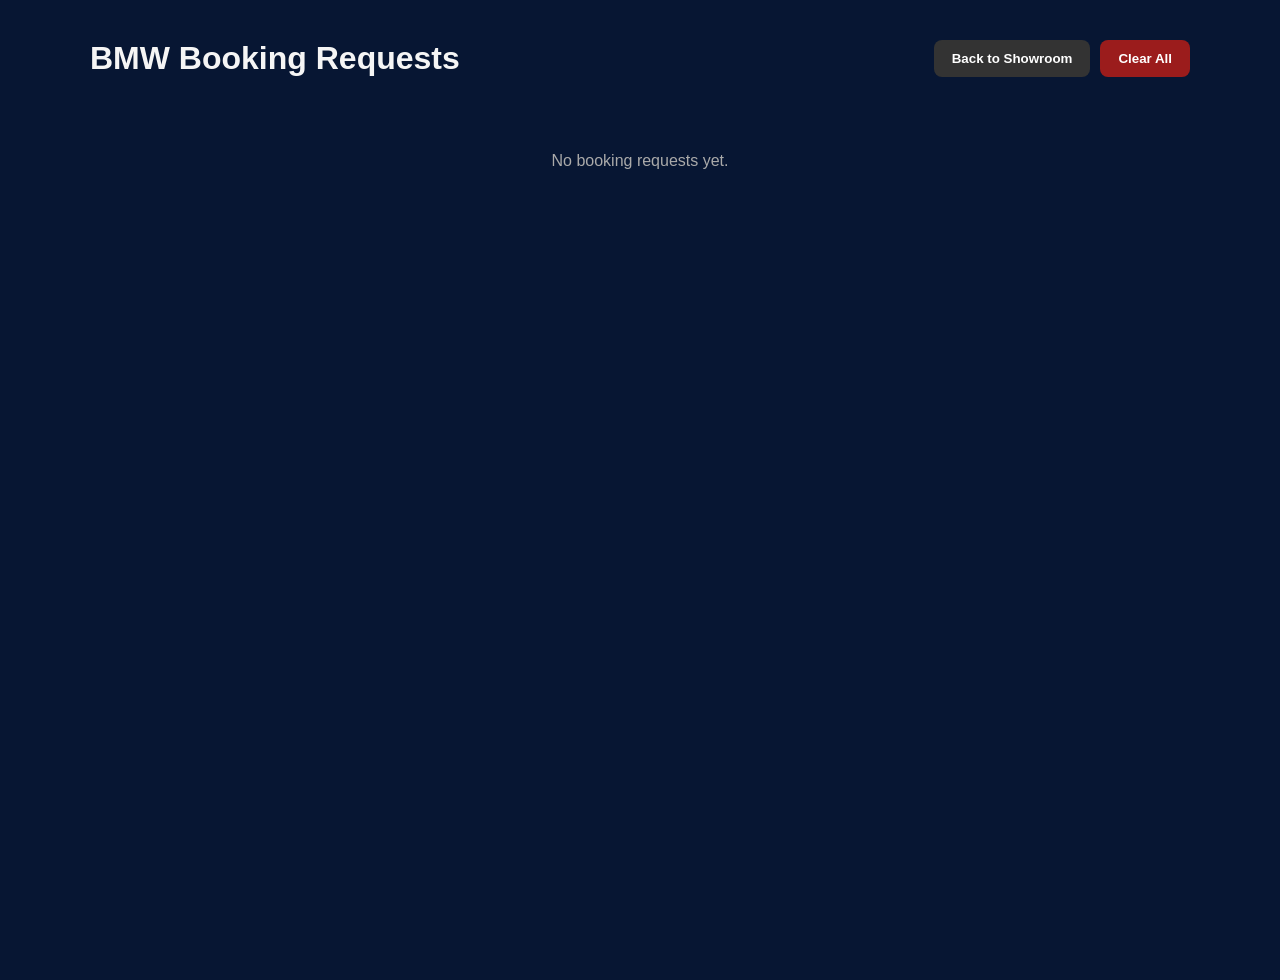
<file: admin.html>
<!DOCTYPE html>
<html lang="en">
<head>
<meta charset="UTF-8">
<meta name="viewport" content="width=device-width,initial-scale=1.0">
<title>BMW Showroom - Admin Bookings</title>
<link rel="stylesheet" href="style.css">
<style>
body{min-height:100vh;padding:40px 20px}
.admin-wrap{max-width:1100px;margin:auto}
.admin-head{display:flex;justify-content:space-between;align-items:center;gap:15px;margin-bottom:25px}
.admin-head h1{margin:0}
.admin-actions{display:flex;gap:10px;flex-wrap:wrap}
.admin-btn{border:0;border-radius:8px;padding:11px 18px;background:#087fbc;color:#fff;cursor:pointer;font-weight:700}
.admin-btn.danger{background:#9b1c1c}
.admin-btn.back{background:#333}
.booking-table{width:100%;border-collapse:collapse;overflow:hidden;border-radius:12px;background:rgba(255,255,255,.04)}
.booking-table th,.booking-table td{padding:14px;border-bottom:1px solid rgba(255,255,255,.1);text-align:left}
.booking-table th{color:#00aaff}
.empty{text-align:center;padding:50px;color:#aaa}
</style>
</head>
<body>
<div class="admin-wrap">
<div class="admin-head">
<h1>BMW Booking Requests</h1>
<div class="admin-actions">
<button class="admin-btn back" onclick="location.href='index.html'">Back to Showroom</button>
<button class="admin-btn danger" onclick="clearBookings()">Clear All</button>
</div>
</div>
<div id="bookings"></div>
</div>
<script>
function loadBookings(){
 const bookings=JSON.parse(localStorage.getItem('bmwBookings')||'[]');
 const box=document.getElementById('bookings');
 if(!bookings.length){box.innerHTML='<div class="empty">No booking requests yet.</div>';return;}
 box.innerHTML='<table class="booking-table"><thead><tr><th>#</th><th>Name</th><th>Phone</th><th>BMW</th><th>Date</th></tr></thead><tbody>'+
 bookings.slice().reverse().map((b,i)=>'<tr><td>'+(i+1)+'</td><td>'+escapeHtml(b.name)+'</td><td>'+escapeHtml(b.phone)+'</td><td>'+escapeHtml(b.car)+'</td><td>'+escapeHtml(b.timestamp)+'</td></tr>').join('')+
 '</tbody></table>';
}
function escapeHtml(v){return String(v).replace(/[&<>"']/g,m=>({'&':'&amp;','<':'&lt;','>':'&gt;','"':'&quot;',"'":'&#039;'}[m]));}
function clearBookings(){if(confirm('Delete all booking requests?')){localStorage.removeItem('bmwBookings');loadBookings();}}
loadBookings();
</script>
</body>
</html>
</file>
<file: style.css>
:root{
--color-bg-primary:#071633;
--color-bg-secondary:#0a224f;
--color-bg-card:#0f2e6b;
--color-bg-footer:#051026;
--color-accent:#00aaff;
--color-accent-hover:#3ab0ff;
--color-accent-glow:#00ccff;
--color-text:whitesmoke;
--color-text-muted:#d0e1f9;
--color-header-start:#ff0000;
--color-header-end:#0000ff;
--radius-pill:50px;
--radius-card:10px;
--radius-popup:15px;
--transition-fast:0.3s;
--transition-medium:0.4s;
--transition-slow:0.5s;
--color-glow-pink:#ff00aa;
}
 body{
margin:0;
font-family:Arial,sans-serif;
background:var(--color-bg-primary);
color:var(--color-text);
scroll-behavior:smooth;
}

a{
text-decoration:none;
color:white;
}
 
header{
display:flex;
justify-content:space-between;
align-items:center;
padding:20px 50px;
background:linear-gradient(270deg,var(--color-header-start),var(--color-accent),var(--color-header-end));
background-size:600% 600%;
animation:gradientShift 10s ease infinite;
position:sticky;
top:0;
z-index:1000;
border-bottom:2px solid var(--color-accent);
backdrop-filter:blur(8px);
box-shadow:0 5px 20px rgba(0, 136, 255, 0.4);
}

@keyframes gradientShift{
0%{background-position:0% 50%;}
50%{background-position:100% 50%;}
100%{background-position:0% 50%;}
}

header h1{
color:white;
position:relative;
display:inline-block;
margin: 0;
}

header h1::after{
content:"";
position:absolute;
left:0;
bottom:-4px;
width:0%;
height:2px;
background:white;
transition:width var(--transition-medium);
}

header h1:hover::after{
width:100%;
}

nav{
display:flex;
gap:15px;
}

nav a{
color:white;
position:relative;
padding-bottom:4px;
transition:color var(--transition-fast);
}

nav a::before{
content:"";
position:absolute;
left:50%;
bottom:0;
width:0;
height:2px;
background:var(--color-accent-glow);
box-shadow:0 0 8px var(--color-accent-glow);
transition:width var(--transition-fast),left var(--transition-fast);
}

nav a:hover,
nav a:focus-visible{
color:var(--color-accent);
}

nav a:hover::before,
nav a:focus-visible::before{
width:100%;
left:0;
}

 
.hero{
height:400px;
display:flex;
flex-direction:column;
justify-content:center;
align-items:center;
background:linear-gradient(var(--color-bg-secondary),var(--color-bg-primary));
animation:fadeIn 4s;
text-align:center;
padding:0 20px;
position:relative;
overflow:hidden;
}

.hero::before,
.hero::after{
content:"";
position:absolute;
border-radius:50%;
background:radial-gradient(circle,rgba(0,170,255,0.3),transparent 70%);
animation:floatBlob 8s ease-in-out infinite;
pointer-events:none;
}

.hero::before{
width:260px;
height:260px;
top:-60px;
left:-60px;
}

.hero::after{
width:320px;
height:320px;
bottom:-100px;
right:-80px;
animation-delay:2s;
animation-direction:reverse;
}

@keyframes floatBlob{
0%,100%{transform:translate(0,0) scale(1);}
50%{transform:translate(30px,-20px) scale(1.1);}
}

.hero h2{
font-size:3rem;
margin-bottom:15px;
position:relative;
background:linear-gradient(90deg,white,var(--color-accent-glow),white);
background-size:200% auto;
-webkit-background-clip:text;
background-clip:text;
color:transparent;
animation:shineText 5s linear infinite;
}

@keyframes shineText{
0%{background-position:0% center;}
100%{background-position:200% center;}
}

.hero p{
font-size:1.2rem;
margin-bottom:20px;
position:relative;
animation:fadeIn 2.5s ease;
color: var(--color-text-muted);
}

.hero button{
background:var(--color-accent);
border:none;
padding:12px 25px;
color:white;
cursor:pointer;
border-radius:var(--radius-pill);
transition:background var(--transition-medium),transform var(--transition-medium);
position:relative;
overflow:hidden;
animation:pulseGlow 2.5s ease-in-out infinite;
}

@keyframes pulseGlow{
0%,100%{box-shadow:0 0 0 0 rgba(0,170,255,0.5);}
50%{box-shadow:0 0 0 12px rgba(0,170,255,0);}
}

.hero button:hover,
.hero button:focus-visible{
background:var(--color-accent-hover);
transform:scale(1.05);
animation-play-state:paused;
}

button::after{
content:"";
position:absolute;
left:-100%;
top:0;
width:100%;
height:100%;
background:rgba(255,255,255,0.2);
transition:left var(--transition-slow);
}

button:hover::after{
left:100%;
}
 
.filter-buttons{
text-align:center;
margin-bottom:30px;
display:flex;
justify-content:center;
flex-wrap:wrap;
gap:10px;
}

.filter-btn{
background:var(--color-bg-card);
color:var(--color-text);
border:1px solid var(--color-accent);
padding:10px 22px;
cursor:pointer;
border-radius:var(--radius-pill);
transition:all var(--transition-fast);
font-size:14px;
box-shadow:0 4px 12px rgba(0, 100, 255, 0.2);
}

.filter-btn:hover, 
.filter-btn.active{
background:var(--color-accent);
color:white;
border-color:var(--color-accent-glow);
box-shadow:0 0 18px var(--color-accent-glow);
transform:translateY(-2px);
}
 
.cars{
display:grid;
grid-template-columns:repeat(4,1fr);
gap:30px;
padding:50px;
justify-items:center;
background: var(--color-bg-primary);
}

.car{
background:var(--color-bg-card);
padding:20px;
border-radius:var(--radius-card);
text-align:center;
border:2px solid var(--color-accent);
cursor:pointer;
position:relative;
overflow:hidden;
transform-style:preserve-3d;
opacity: 1;
transform: scale(1);
transition: opacity 0.3s ease, transform 0.3s ease, box-shadow var(--transition-fast);
box-shadow: 0 8px 20px rgba(0, 50, 150, 0.3);
}

.car.hidden {
opacity: 0;
transform: scale(0.8);
pointer-events: none;
position: absolute;
width: 0;
height: 0;
padding: 0;
margin: 0;
border: none;
overflow: hidden;
}

.car::before{
content:"";
position:absolute;
top:0;
left:-150%;
width:60%;
height:100%;
background:linear-gradient(120deg,transparent,rgba(255,255,255,0.2),transparent);
transform:skewX(-20deg);
transition:left 0.7s ease;
pointer-events:none;
}

.car:hover::before{
left:150%;
}

.car:hover,
.car:focus-within{
transform:scale(1.03) translateY(-5px);
box-shadow:0 0 30px var(--color-accent-glow);
border-color: var(--color-accent-hover);
}

.car img{
width:200px;
height:130px;
object-fit:cover;
border-radius:var(--radius-card);
transition:filter var(--transition-fast),box-shadow var(--transition-fast),transform var(--transition-fast);
}

.car img:hover{
filter:brightness(1.3);
box-shadow:0 0 20px var(--color-accent-glow);
transform:scale(1.03);
}

.details{
display:none;
margin-top:12px;
padding:12px;
background:var(--color-bg-secondary);
border:1px solid var(--color-accent);
border-radius:var(--radius-card);
font-size:13px;
line-height:1.6;
color:#e6f7ff;
animation:detailsFade 0.4s ease;
box-shadow:0 0 15px rgba(0,170,255,0.25);
}

@keyframes detailsFade{
from{opacity:0;transform:translateY(-10px);}
to{opacity:1;transform:translateY(0);}
}
 
.calculator-section{
background:linear-gradient(var(--color-bg-primary),var(--color-bg-secondary));
padding:60px 20px;
text-align:center;
border-top:2px solid var(--color-accent);
}

.calculator-section h2 {
font-size: 2rem;
margin-bottom: 8px;
color: var(--color-text);
text-shadow: 0 0 12px rgba(0,170,255,0.5);
}

.calc-box{
max-width:500px;
margin:20px auto 0 auto;
background:linear-gradient(135deg, var(--color-bg-card), #081a3a);
padding:35px;
border-radius:var(--radius-card);
border:2px solid var(--color-accent);
box-shadow:0 15px 35px rgba(0,40,100,0.6), 0 0 25px rgba(0,170,255,0.2);
}

.calc-box label{
text-align:left;
display:block;
color:var(--color-text-muted);
font-size:14px;
margin-bottom:8px;
font-weight: bold;
}

.calc-box input, 
.calc-box select{
width:100%;
padding:12px 15px;
margin-bottom:20px;
background:var(--color-bg-secondary);
border:1.5px solid var(--color-accent);
color:white;
border-radius:var(--radius-pill);
box-sizing:border-box;
transition:all var(--transition-fast);
font-size:14px;
}

.calc-box input:focus, .calc-box select:focus{
outline:none;
border-color:var(--color-accent-hover);
box-shadow:0 0 15px var(--color-accent-glow);
background:var(--color-bg-primary);
}

.calc-box button{
background:linear-gradient(135deg, #0055ff, var(--color-accent));
color:white;
border:none;
padding:12px;
width:100%;
font-weight:bold;
border-radius:var(--radius-pill);
cursor:pointer;
transition:all var(--transition-medium);
box-shadow:0 0 15px rgba(0,170,255,0.4);
font-size:15px;
}

.calc-box button:hover{
background:linear-gradient(135deg, var(--color-accent), var(--color-accent-hover));
transform:scale(1.02);
box-shadow:0 0 25px var(--color-accent-glow);
}

.calc-result{
margin-top:25px;
padding:15px;
background:var(--color-bg-secondary);
border:1.5px solid var(--color-accent-glow);
border-radius: var(--radius-card);
font-size:18px;
color:var(--color-accent-glow);
font-weight:bold;
text-shadow: 0 0 10px rgba(0,204,255,0.5);
box-shadow: inset 0 0 15px rgba(0,170,255,0.2);
}
 
.booking{
text-align:center;
padding:50px;
background:var(--color-bg-secondary);
position:relative;
border-top:2px solid var(--color-accent);
}

.booking h2{
margin-bottom:25px;
font-size:2rem;
position:relative;
display:inline-block;
color: white;
text-shadow: 0 0 10px rgba(0,170,255,0.4);
}

.booking h2::after{
content:"";
position:absolute;
left:50%;
bottom:-8px;
width:0;
height:3px;
background:var(--color-accent);
box-shadow:0 0 10px var(--color-accent-glow);
transform:translateX(-50%);
animation:growLine 1.2s ease forwards;
animation-delay:0.3s;
}

@keyframes growLine{
to{width:60px;}
}

.booking form{
display:flex;
flex-direction:column;
align-items:center;
gap:15px;
}

.booking input{
padding:12px 20px;
width:250px;
max-width:100%;
border-radius:var(--radius-pill);
border:1.5px solid var(--color-accent);
background:var(--color-bg-card);
color:white;
transition:transform var(--transition-fast),border-color var(--transition-fast);
}

.booking input:hover{
transform:scale(1.05);
}

.booking input:focus-visible{
border-color:var(--color-accent-glow);
outline:none;
box-shadow: 0 0 12px var(--color-accent-glow);
}

.booking button{
background:var(--color-accent);
border:none;
padding:12px 25px;
color:white;
cursor:pointer;
border-radius:var(--radius-pill);
transition:background var(--transition-medium),transform var(--transition-medium);
box-shadow: 0 0 12px var(--color-accent);
font-weight: bold;
}

.booking button:hover,
.booking button:focus-visible{
background:var(--color-accent-hover);
transform:scale(1.05);
box-shadow: 0 0 20px var(--color-accent-glow);
}
 
.admin-section{
background:linear-gradient(180deg, var(--color-bg-secondary), var(--color-bg-primary));
padding:60px 20px;
border-top:2px solid var(--color-accent);
}

.admin-container{
max-width:1000px;
margin:auto;
background:linear-gradient(135deg, var(--color-bg-card), #081a3a);
padding:35px;
border-radius:var(--radius-card);
border:2px solid var(--color-accent);
box-shadow:0 15px 35px rgba(0,30,80,0.6), 0 0 25px rgba(0,170,255,0.2);
}

.admin-container h2 {
color: white;
font-size: 1.8rem;
text-shadow: 0 0 12px rgba(0,170,255,0.5);
text-align: center;
margin-bottom: 5px;
}

.admin-container p {
color: var(--color-text-muted);
text-align: center;
margin-bottom: 20px;
}

table{
width:100%;
border-collapse:collapse;
margin-top:20px;
background: var(--color-bg-secondary);
border-radius: var(--radius-card);
overflow: hidden;
border: 1.5px solid var(--color-accent);
}

th, td{
padding:14px 16px;
text-align:left;
border-bottom:1px solid rgba(0,170,255,0.2);
color:var(--color-text-muted);
font-size: 14px;
}

th{
background: linear-gradient(90deg, var(--color-bg-primary), var(--color-bg-card));
color:white;
border-bottom:2px solid var(--color-accent);
font-weight: bold;
letter-spacing: 0.5px;
}

tr:hover td {
background: rgba(0,170,255,0.1);
color: white;
}

.delete-btn{
background: linear-gradient(135deg, #ff3344, #cc0022);
color:white;
border:none;
padding:6px 14px;
border-radius:var(--radius-pill);
cursor:pointer;
transition:all var(--transition-fast);
font-weight: bold;
box-shadow: 0 0 10px rgba(255,51,68,0.4);
}

.delete-btn:hover{
background: linear-gradient(135deg, #ff4d5e, #ff1a33);
transform: scale(1.05);
box-shadow: 0 0 15px rgba(255,51,68,0.8);
}

.admin-toggle-btn{
display:block;
margin:25px auto 0 auto;
background:linear-gradient(135deg, #0055ff, var(--color-accent));
color:white;
border:none;
padding:12px 28px;
border-radius:var(--radius-pill);
cursor:pointer;
transition:all var(--transition-fast);
box-shadow:0 0 15px rgba(0,170,255,0.4);
font-weight: bold;
font-size: 14px;
}

.admin-toggle-btn:hover{
background:linear-gradient(135deg, var(--color-accent), var(--color-accent-hover));
transform: scale(1.03);
box-shadow:0 0 25px var(--color-accent-glow);
}
 
footer{
text-align:center;
padding:25px;
background:var(--color-bg-footer);
border-top:2px solid var(--color-accent);
box-shadow:0 -5px 20px rgba(0,0,0,0.5);
}

.footer-content{
display:flex;
justify-content:center;
align-items:center;
gap:15px;
flex-wrap:wrap;
}

.footer-content img{
width:45px;
height:45px;
object-fit:contain;
border-radius:50%;
border:2px solid var(--color-accent);
box-shadow:0 0 12px var(--color-accent-glow);
transition:transform var(--transition-fast),box-shadow var(--transition-fast);
}

.footer-content img:hover{
transform:translateY(-6px) rotate(8deg);
box-shadow:0 6px 20px var(--color-accent-glow);
}

 
::-webkit-scrollbar{
width:10px;
}

::-webkit-scrollbar-track{
background:var(--color-bg-primary);
}

::-webkit-scrollbar-thumb{
background:var(--color-accent);
border-radius:10px;
}

::-webkit-scrollbar-thumb:hover{
background:var(--color-accent-hover);
}

 
@keyframes fadeIn{
from{opacity:0;}
to{opacity:1;}
}

@keyframes loading{
0%{left:-100%;}
100%{left:100%;}
}

@keyframes logoFade{
0%{opacity:0.4;transform:scale(0.9);}
50%{opacity:1;transform:scale(1);}
100%{opacity:0.4;transform:scale(0.9);}
}

@keyframes pop{
from{transform:scale(0.5);opacity:0;}
to{transform:scale(1);opacity:1;}
}

#loader{
position:fixed;
top:0;
left:0;
width:100%;
height:100%;
background:var(--color-bg-primary);
display:flex;
flex-direction:column;
justify-content:center;
align-items:center;
z-index:3000;
transition:opacity var(--transition-slow);
}

#loader img{
width:130px;
margin-bottom:30px;
animation:logoFade 2s ease-in-out infinite;
}

.loading-bar{
width:220px;
max-width:80vw;
height:4px;
background:var(--color-bg-secondary);
border-radius:5px;
overflow:hidden;
position:relative;
}

.loading-bar::before{
content:"";
position:absolute;
left:-100%;
top:0;
width:100%;
height:100%;
background:var(--color-accent);
animation:loading 1.5s linear infinite;
}

.popup{
position:fixed;
top:0;
left:0;
width:100%;
height:100%;
background:rgba(5, 16, 38, 0.8);
display:none;
justify-content:center;
align-items:center;
z-index:9999;
backdrop-filter:blur(6px);
padding:20px;
}

.popup-box{
background:linear-gradient(135deg,var(--color-bg-card),var(--color-bg-secondary));
padding:35px;
border-radius:var(--radius-popup);
text-align:center;
border:2px solid var(--color-accent);
box-shadow:0 0 30px var(--color-accent-glow), 0 0 50px rgba(0,170,255,0.25);
animation:pop 0.4s cubic-bezier(0.34,1.56,0.64,1);
min-width:280px;
max-width:90vw;
}

.popup-box h2{
color:white;
margin-bottom:10px;
font-size:20px;
text-shadow:0 0 10px var(--color-accent);
}

.popup-box p{
color:var(--color-text-muted);
margin-bottom:20px;
font-size:14px;
}

.popup-box button{
padding:10px 25px;
border:none;
border-radius:30px;
background:var(--color-accent);
color:white;
cursor:pointer;
transition:transform var(--transition-fast),box-shadow var(--transition-fast);
box-shadow:0 0 12px var(--color-accent);
}

.popup-box button:hover{
transform:scale(1.05);
box-shadow:0 0 22px var(--color-accent-glow);
}
 
@media (max-width:900px){
.cars{
grid-template-columns:repeat(2, 1fr);
}
}

@media (max-width:600px){
.cars{
grid-template-columns:1fr;
}
header{
padding:15px 20px;
flex-direction:column;
gap:10px;
}
nav{
flex-wrap:wrap;
justify-content:center;
gap:10px;
}
.hero{
height:auto;
padding:60px 15px;
}
.hero h2{
font-size:2rem;
}
.booking input{
width:100%;
}
}
.section-title{text-align:center;padding:20px 20px 30px}.section-title span,.eyebrow{color:var(--color-accent-glow);font-size:12px;font-weight:bold;letter-spacing:3px}.section-title h2{font-size:2.2rem;margin:8px 0}.section-title p{color:var(--color-text-muted)}.cars-section,.compare-section{padding:55px 5%;background:var(--color-bg-primary)}.toolbar{max-width:1300px;margin:auto}.toolbar>input{display:block;width:min(600px,100%);margin:0 auto 25px;padding:15px 20px;border-radius:50px;border:1px solid var(--color-accent);background:var(--color-bg-secondary);color:white;box-sizing:border-box}.toolbar>input:focus{outline:none;box-shadow:0 0 20px var(--color-accent-glow)}.car{min-width:0}.details-btn,.modal-book{background:linear-gradient(135deg,#0055ff,var(--color-accent));border:0;color:white;padding:10px 18px;border-radius:50px;cursor:pointer;font-weight:bold}.favorite{position:absolute;right:15px;top:15px;width:38px;height:38px;border:1px solid var(--color-accent);border-radius:50%;background:rgba(0,0,0,.45);color:white;font-size:20px;z-index:2;cursor:pointer}.favorite.saved{background:var(--color-accent);box-shadow:0 0 15px var(--color-accent-glow)}.compare-selects{display:grid;grid-template-columns:repeat(3,1fr);gap:15px;max-width:1000px;margin:auto}.compare-selects select{padding:14px;border-radius:12px;background:var(--color-bg-card);border:1px solid var(--color-accent);color:white}.compare-table{max-width:1100px;margin:25px auto 0;overflow:auto}.compare-table table{margin:0}.compare-table th,.compare-table td{text-align:center}.calc-extra{margin-top:15px;color:var(--color-text-muted);font-size:13px}.modal,.popup{position:fixed;inset:0;background:rgba(0,0,0,.78);backdrop-filter:blur(8px);display:none;align-items:center;justify-content:center;padding:20px;z-index:5000}.modal.show,.popup.show{display:flex}.modal-box,.popup-box{position:relative;background:linear-gradient(145deg,var(--color-bg-card),var(--color-bg-secondary));border:2px solid var(--color-accent);border-radius:20px;padding:30px;max-width:600px;width:100%;text-align:center;box-shadow:0 0 40px rgba(0,204,255,.3)}.modal-box>img{width:100%;max-height:280px;object-fit:cover;border-radius:15px}.modal-box>span{display:block;color:var(--color-accent-glow);margin-top:15px;font-size:12px;letter-spacing:2px}.modal-box h2{font-size:2rem;margin:8px}.modal-box h3{font-size:1.4rem}.close{position:absolute;right:15px;top:12px;border:0;background:rgba(0,0,0,.5);color:white;width:38px;height:38px;border-radius:50%;font-size:25px;cursor:pointer;z-index:2}.spec-grid{display:grid;grid-template-columns:repeat(2,1fr);gap:12px;margin:20px 0}.spec-grid div{padding:14px;background:rgba(0,0,0,.18);border-radius:12px}.spec-grid b,.spec-grid span{display:block}.spec-grid span{margin-top:5px;color:var(--color-text-muted);font-size:13px}.success-icon{margin:auto;width:60px;height:60px;border-radius:50%;background:var(--color-accent);display:grid;place-items:center;font-size:32px}.admin-login{min-height:100vh;display:grid;place-items:center}.login-box{width:min(420px,90%);padding:35px;background:var(--color-bg-card);border:2px solid var(--color-accent);border-radius:20px;text-align:center;box-sizing:border-box}.login-box span{color:var(--color-accent-glow);letter-spacing:3px;font-size:12px}.login-box input{width:100%;box-sizing:border-box;padding:14px;margin:15px 0;border-radius:50px;border:1px solid var(--color-accent);background:var(--color-bg-secondary);color:white}.login-box button{width:100%;padding:13px;border:0;border-radius:50px;background:var(--color-accent);color:white;font-weight:bold;cursor:pointer}.login-box p{color:var(--color-text-muted);font-size:13px}.login-box a{display:inline-block;margin-top:10px}.error{color:#ff6878!important}.dashboard{padding:50px 5%;max-width:1200px;margin:auto}.stats{display:grid;grid-template-columns:repeat(2,1fr);gap:20px}.stats>div{background:var(--color-bg-card);padding:25px;border:1px solid var(--color-accent);border-radius:15px}.stats span,.stats strong{display:block}.stats span{color:var(--color-text-muted);font-size:13px}.stats strong{font-size:2rem;margin-top:8px}.admin-table{margin-top:25px;background:var(--color-bg-card);padding:25px;border-radius:15px;border:1px solid var(--color-accent)}.table-wrap{overflow:auto}.admin-table table{min-width:700px}.logout{background:transparent;border:1px solid white;color:white;padding:7px 15px;border-radius:50px;cursor:pointer}@media(max-width:700px){.compare-selects,.stats{grid-template-columns:1fr}.modal-box{padding:20px}.spec-grid{grid-template-columns:1fr}.section-title h2{font-size:1.8rem}}
body.light{--color-bg-primary:#f2f6fb;--color-bg-secondary:#e5edf7;--color-bg-card:#fff;--color-bg-footer:#dce7f3;--color-text:#071633;--color-text-muted:#40516b}body.light a{color:#071633}body.light .car,body.light .calc-box,body.light .admin-container{color:#071633}body.light .toolbar>input,body.light .compare-selects select,body.light .calc-box input,body.light .calc-box select{color:#071633}#loader{transition:opacity .4s,visibility .4s}#loader.hide{opacity:0;visibility:hidden}


/* Smooth Fade Experience */
body{animation:pageFadeIn 1.1s ease both}
@keyframes pageFadeIn{from{opacity:0}to{opacity:1}}
#loader{opacity:1;visibility:visible;transition:opacity .8s ease,visibility .8s ease}
#loader img{animation:logoFadeSmooth 2.2s ease-in-out infinite}
@keyframes logoFadeSmooth{0%,100%{opacity:.35;transform:scale(.96)}50%{opacity:1;transform:scale(1)}}
.loading-bar::before{animation:loadingFade 2s ease-in-out infinite}
@keyframes loadingFade{0%{left:-100%;opacity:0}25%{opacity:1}75%{opacity:1}100%{left:100%;opacity:0}}
.popup{opacity:0;visibility:hidden;transition:opacity .55s ease,visibility .55s ease}
.popup.show{display:flex;opacity:1;visibility:visible}
.popup-box{animation:successFade .6s ease both}
@keyframes successFade{from{opacity:0;transform:translateY(18px)}to{opacity:1;transform:translateY(0)}}
.success-icon{animation:successFade .7s ease .1s both}
.success-label{display:block;margin-top:14px;color:var(--color-accent-glow);font-size:11px;font-weight:bold;letter-spacing:3px}
.booking-summary{margin:12px 0 20px;padding:10px 14px;border-radius:10px;background:rgba(0,170,255,.08);color:var(--color-text-muted);font-size:13px}
</file>
